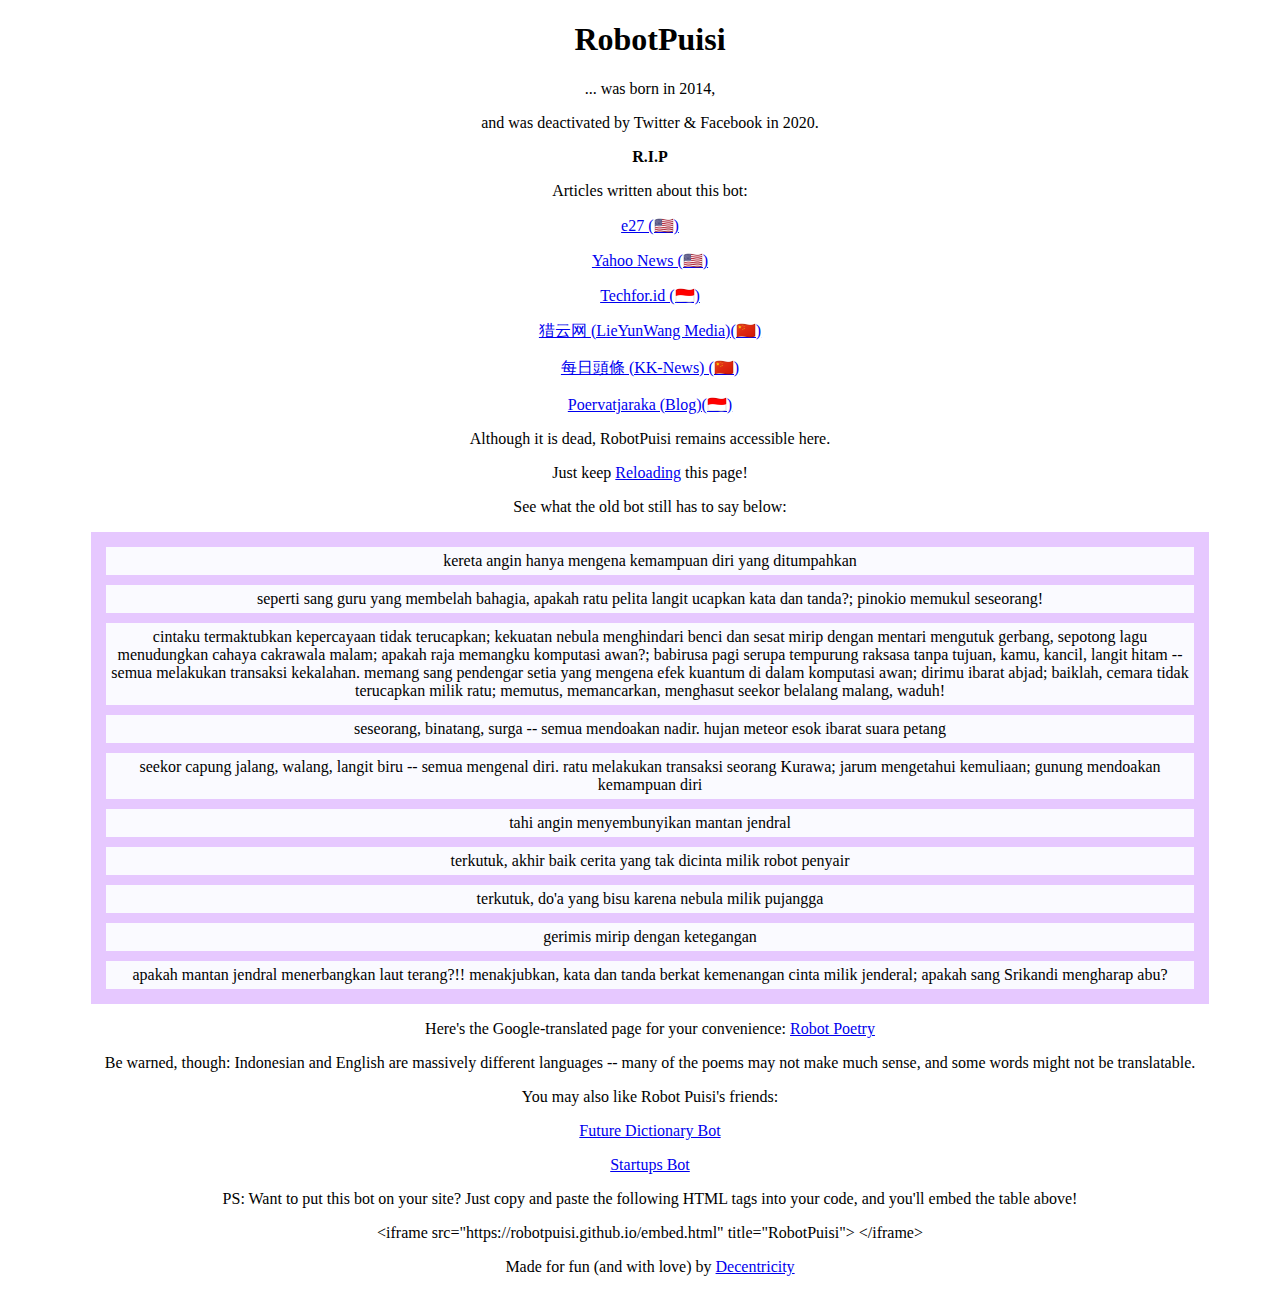
<file: index.html>
<!DOCTYPE HTML PUBLIC "-//W3C//DTD HTML 4.01 Transitional//EN"
"http://www.w3.org/TR/html4/loose.dtd">
<html xmlns="http://www.w3.org/1999/xhtml">
	<head>
		<meta http-equiv="Content-Type" content="text/html; charset=utf-8" />
		<title>RobotPuisi</title>
		<link rel="stylesheet" href="css/layout.css">
		<style>
		h1 {text-align: center;}
		p {text-align: center;}
		div {text-align: center;}
		</style>
	</head>
	<body>
	<center>
		<div id="container">

			<div id="content">

				<h1>RobotPuisi</h1>
				<p>... was born in 2014,</p>
				<p>and was deactivated by Twitter & Facebook in 2020.</p>
				<p><b> R.I.P</b></p>
				<p>Articles written about this bot:</p>
				<p><a href="https://e27.co/bot-will-write-indonesian-poem-mention-twitter-20161121/">e27 (🇺🇸)</a></p>
				<p><a href="https://sg.news.yahoo.com/bot-write-indonesian-poem-mention-twitter-115211775.html">Yahoo News (🇺🇸)</a></p>
				<p><a href="https://www.techfor.id/bayangkan-jika-ada-robot-yang-bisa-membuat-puisi-untukmu/">Techfor.id (🇮🇩)</a></p>
				<p><a href="https://www.lieyunwang.com/archives/241843">猎云网 (LieYunWang Media)(🇨🇳)</a></p>
				<p><a href="https://kknews.cc/tech/rexp6o4.html">每日頭條 (KK-News) (🇨🇳)</a></p>
				<p><a href="https://poervatjaraka.wordpress.com/2018/08/06/sahabat/">Poervatjaraka (Blog)(🇮🇩)</a></p>
				<p> Although it is dead, RobotPuisi remains accessible here.<p>
				<p>Just keep <a href="http://robotpuisi.github.io">Reloading</a> this page!</p>
				<p>See what the old bot still has to say below:</p>
				<div id="output">
					Output
				</div>
				<div id="grammar">
					Grammar
				</div>
				<p>Here's the Google-translated page for your convenience: 
				<a href="https://translate.google.com/translate?hl=&sl=id&tl=en&u=https%3A%2F%2Frobotpuisi.github.io%2F">Robot Poetry</a></p>
				<p> Be warned, though: Indonesian and English are massively different languages -- many of the poems may not make much sense, and some words might not be translatable.</p>
				<p></p>
				<p>You may also like Robot Puisi's friends:</p>
				<p><a href="http://robotpuisi.github.io/dict/index.html">Future Dictionary Bot</a></p>
				<p><a href="http://robotpuisi.github.io/startups/index.html">Startups Bot</a></p>
				<p></p>
				<p></p>
				<p>PS: Want to put this bot on your site? Just copy and paste the following HTML tags into your code, and you'll embed the table above!</p>
				<p>&lt;iframe src="https://robotpuisi.github.io/embed.html" title="RobotPuisi"&gt; &lt/iframe&gt;</p>
				<p></p>
				<p>Made for fun (and with love) by <a href="http://github.com/Decentricity">Decentricity</p>
				
			</div>
		</div>
		<script src="js/vendor/jquery-1.11.2.min.js"></script>
		<script src="js/tracery.min.js"></script>
		<script src="js/grammars.js"></script>
		<script src="js/app.js"></script>
		<script>
		document.getElementById("grammar").style.display = "none";
		</script>
		
	</center>
	</body>
</html>
</file>
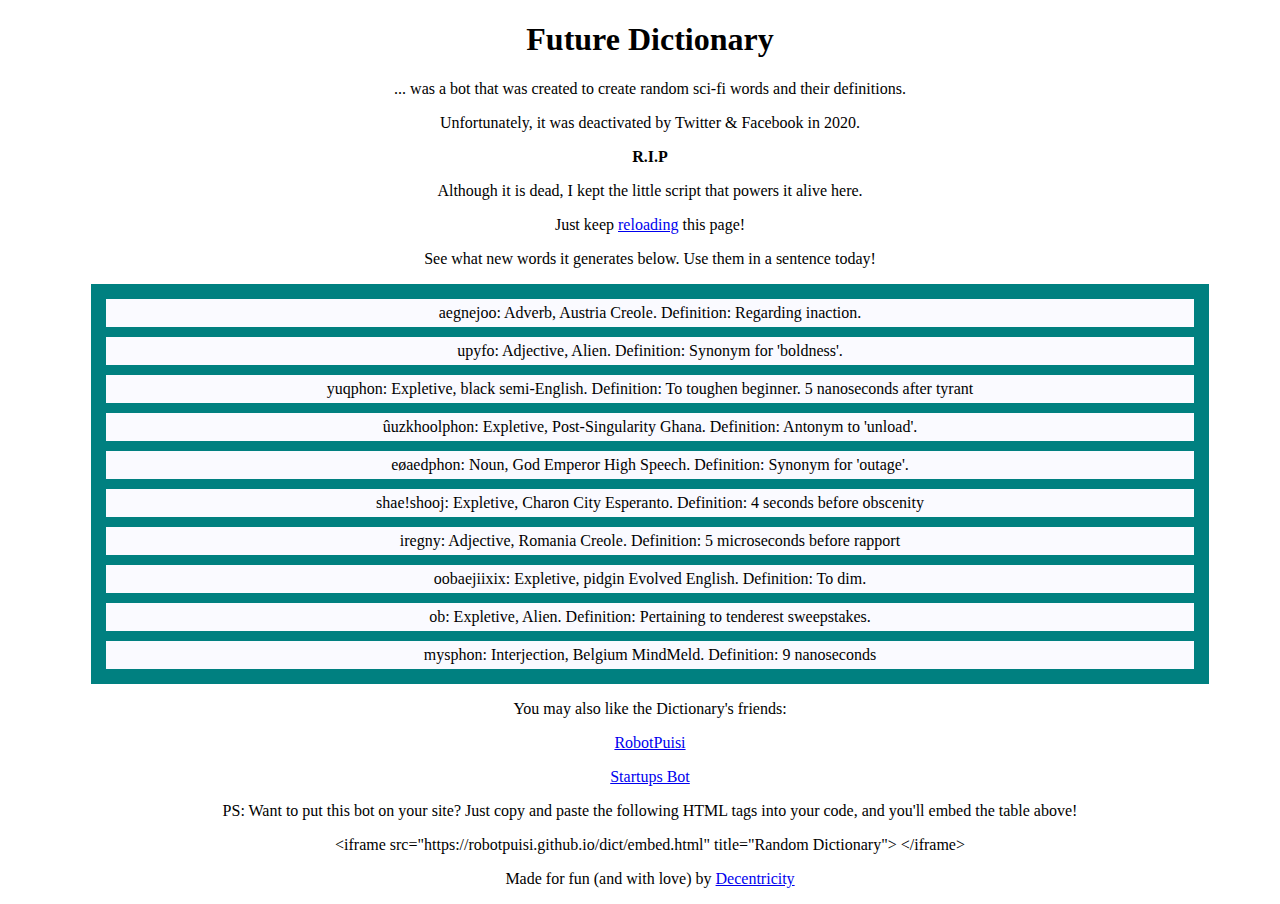
<file: dict/index.html>
<!DOCTYPE HTML PUBLIC "-//W3C//DTD HTML 4.01 Transitional//EN"
"http://www.w3.org/TR/html4/loose.dtd">
<html xmlns="http://www.w3.org/1999/xhtml">
	<head>
		<meta http-equiv="Content-Type" content="text/html; charset=utf-8" />
		<title>Future Dictionary</title>
		<link rel="stylesheet" href="css/layout.css">
		<style>
		h1 {text-align: center;}
		p {text-align: center;}
		div {text-align: center;}
		</style>
	</head>
	<body>
	<center>
		<div id="container">

			<div id="content">

				<h1>Future Dictionary</h1>
				<p>... was a bot that was created to create random sci-fi words and their definitions.</p>
				<p>Unfortunately, it was deactivated by Twitter & Facebook in 2020.</p>
				<p><b> R.I.P</b></p>
				<p> Although it is dead, I kept the little script that powers it alive here.<p>
				<p>Just keep <a href="http://robotpuisi.github.io/dict/index.html">reloading</a> this page!</p>
				<p>See what new words it generates below. Use them in a sentence today!</p>
				<div id="output">
					Output
				</div>
				<div id="grammar">
					Grammar
				</div>
				
				<p>You may also like the Dictionary's friends:</p>
				<p><a href="http://robotpuisi.github.io/index.html">RobotPuisi</a></p>
				<p><a href="http://robotpuisi.github.io/startups/index.html">Startups Bot</a></p>
				<p></p>
				<p>PS: Want to put this bot on your site? Just copy and paste the following HTML tags into your code, and you'll embed the table above!</p>
				<p>&lt;iframe src="https://robotpuisi.github.io/dict/embed.html" title="Random Dictionary"&gt; &lt/iframe&gt;</p>
				<p></p>
				<p>Made for fun (and with love) by <a href="http://github.com/Decentricity">Decentricity</p>
			</div>
		</div>
		<script src="js/vendor/jquery-1.11.2.min.js"></script>
		<script src="js/tracery.min.js"></script>
		<script src="js/grammars.js"></script>
		<script src="js/app.js"></script>
		<script>
		document.getElementById("grammar").style.display = "none";
		</script>
		
	</center>
	</body>
</html>
</file>
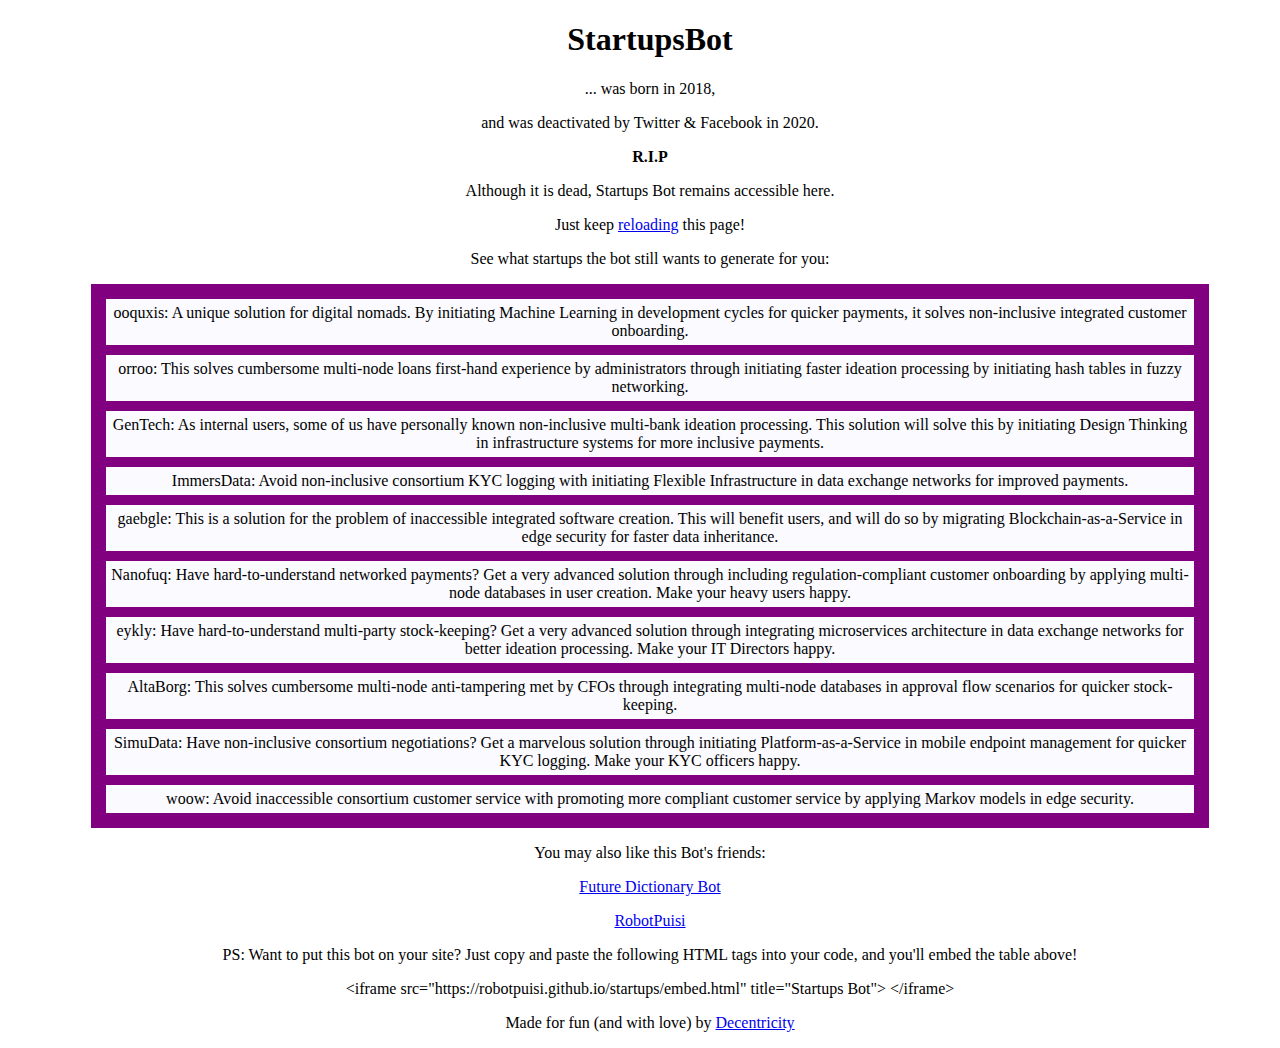
<file: startups/index.html>
<!DOCTYPE HTML PUBLIC "-//W3C//DTD HTML 4.01 Transitional//EN"
"http://www.w3.org/TR/html4/loose.dtd">
<html xmlns="http://www.w3.org/1999/xhtml">
	<head>
		<meta http-equiv="Content-Type" content="text/html; charset=utf-8" />
		<title>Startups Bot</title>
		<link rel="stylesheet" href="css/layout.css">
		<style>
		h1 {text-align: center;}
		p {text-align: center;}
		div {text-align: center;}
		</style>
	</head>
	<body>
	<center>
		<div id="container">

			<div id="content">

				<h1>StartupsBot</h1>
				<p>... was born in 2018,</p>
				<p>and was deactivated by Twitter & Facebook in 2020.</p>
				<p><b> R.I.P</b></p>
				<p> Although it is dead, Startups Bot remains accessible here.<p>
				<p>Just keep <a href="http://robotpuisi.github.io/startups/index.html">reloading</a> this page!</p>
				<p>See what startups the bot still wants to generate for you:</p>
				<div id="output">
					Output
				</div>
				<div id="grammar">
					Grammar
				</div>
				
				<p>You may also like this Bot's friends:</p>
				<p><a href="http://robotpuisi.github.io/dict/index.html">Future Dictionary Bot</a></p>
				<p><a href="http://robotpuisi.github.io/index.html">RobotPuisi</a></p>
				<p></p>
				<p>PS: Want to put this bot on your site? Just copy and paste the following HTML tags into your code, and you'll embed the table above!</p>
				<p>&lt;iframe src="https://robotpuisi.github.io/startups/embed.html" title="Startups Bot"&gt; &lt/iframe&gt;</p>
				<p></p>
				<p>Made for fun (and with love) by <a href="http://github.com/Decentricity">Decentricity</p>
				
			</div>
		</div>
		<script src="js/vendor/jquery-1.11.2.min.js"></script>
		<script src="js/tracery.min.js"></script>
		<script src="js/grammars.js"></script>
		<script src="js/app.js"></script>
		<script>
		document.getElementById("grammar").style.display = "none";
		</script>
		
	</center>
	</body>
</html>
</file>
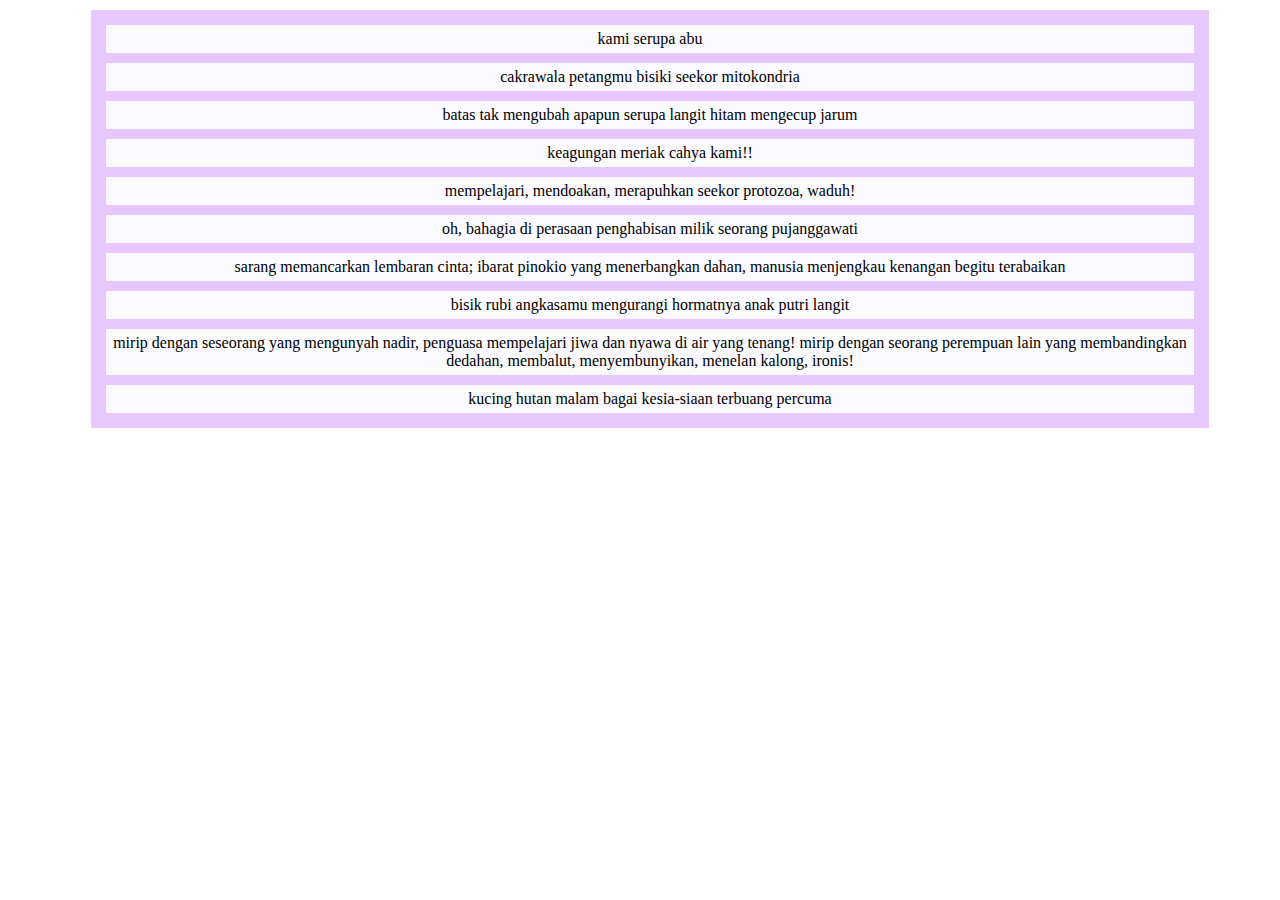
<file: embed.html>
<!DOCTYPE HTML PUBLIC "-//W3C//DTD HTML 4.01 Transitional//EN"
"http://www.w3.org/TR/html4/loose.dtd">
<html xmlns="http://www.w3.org/1999/xhtml">
	<head>
		<meta http-equiv="Content-Type" content="text/html; charset=utf-8" />
		<title>RobotPuisi</title>
		<link rel="stylesheet" href="css/layout.css">
		<style>
		h1 {text-align: center;}
		p {text-align: center;}
		div {text-align: center;}
		</style>
	</head>
	<body>
	<center>
		<div id="container">

			<div id="content">

				<div id="output">
					Output
				</div>
				<div id="grammar">
					Grammar
				</div>
				
			</div>
		</div>
		<script src="js/vendor/jquery-1.11.2.min.js"></script>
		<script src="js/tracery.min.js"></script>
		<script src="js/grammars.js"></script>
		<script src="js/app.js"></script>
		<script>
		document.getElementById("grammar").style.display = "none";
		</script>
		
	</center>
	</body>
</html>
</file>
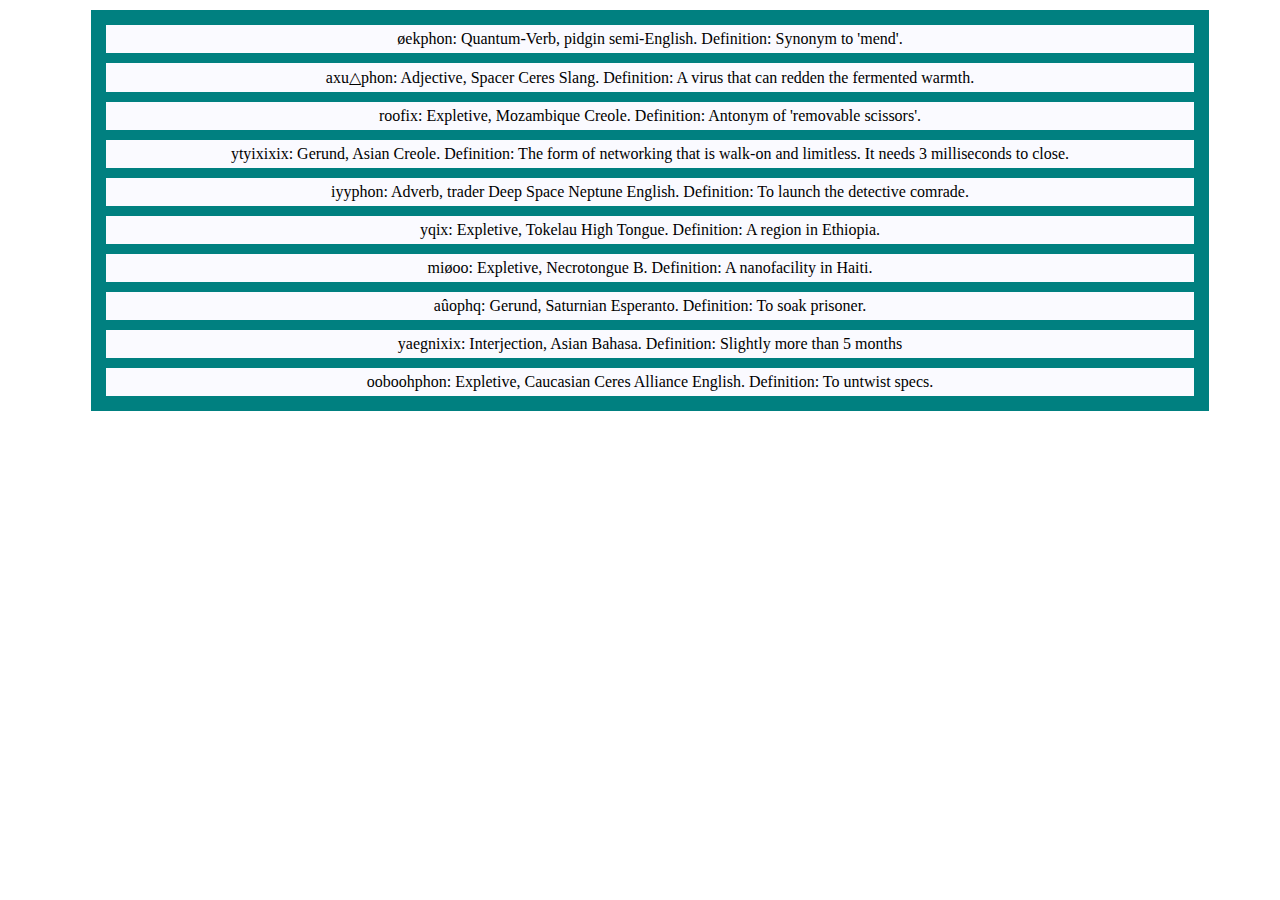
<file: dict/embed.html>
<!DOCTYPE HTML PUBLIC "-//W3C//DTD HTML 4.01 Transitional//EN"
"http://www.w3.org/TR/html4/loose.dtd">
<html xmlns="http://www.w3.org/1999/xhtml">
	<head>
		<meta http-equiv="Content-Type" content="text/html; charset=utf-8" />
		<title>Future Dictionary</title>
		<link rel="stylesheet" href="css/layout.css">
		<style>
		h1 {text-align: center;}
		p {text-align: center;}
		div {text-align: center;}
		</style>
	</head>
	<body>
	<center>
		<div id="container">

			<div id="content">

				<div id="output">
					Output
				</div>
				<div id="grammar">
					Grammar
				</div>
				</div>
		</div>
		<script src="js/vendor/jquery-1.11.2.min.js"></script>
		<script src="js/tracery.min.js"></script>
		<script src="js/grammars.js"></script>
		<script src="js/app.js"></script>
		<script>
		document.getElementById("grammar").style.display = "none";
		</script>
		
	</center>
	</body>
</html>
</file>
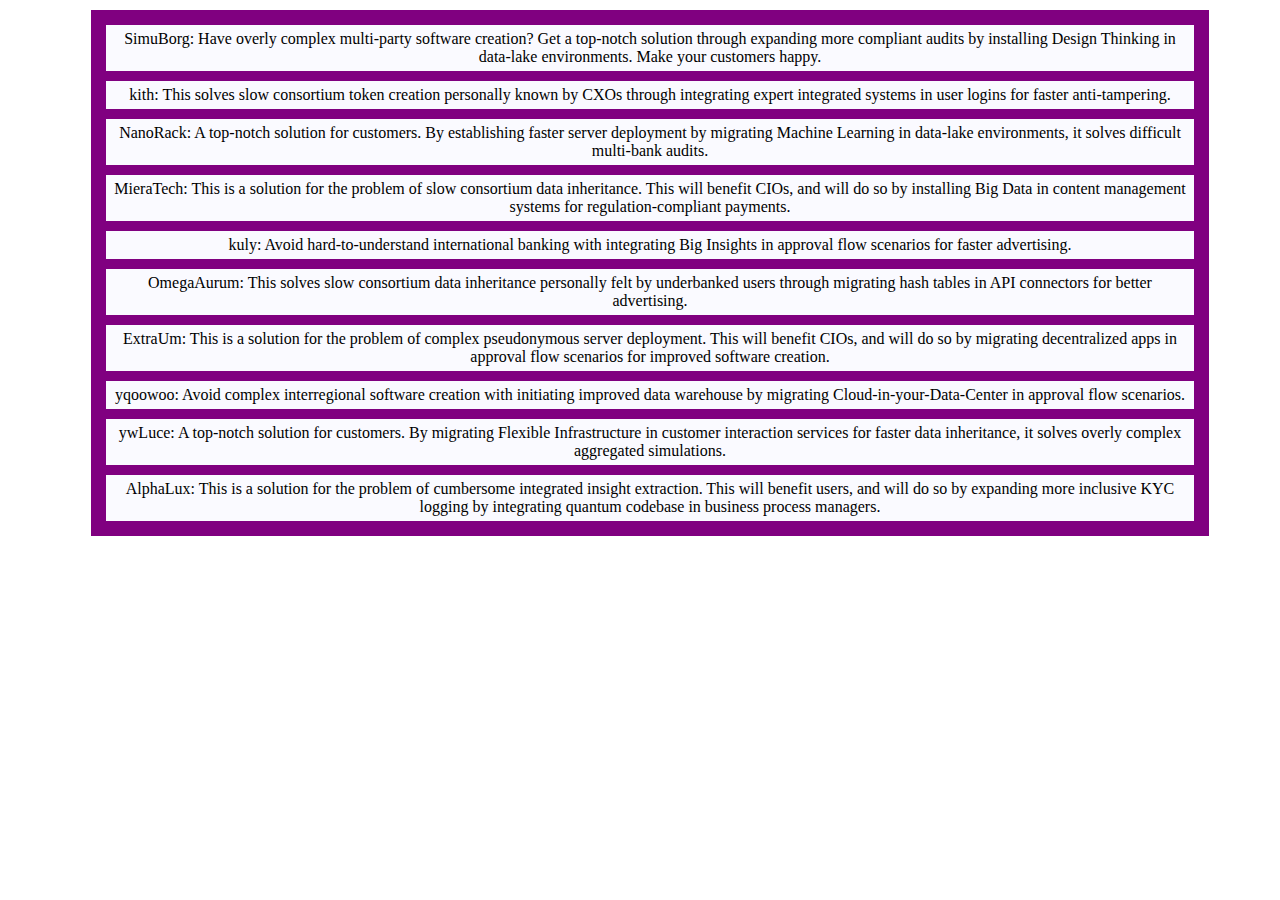
<file: startups/embed.html>
<!DOCTYPE HTML PUBLIC "-//W3C//DTD HTML 4.01 Transitional//EN"
"http://www.w3.org/TR/html4/loose.dtd">
<html xmlns="http://www.w3.org/1999/xhtml">
	<head>
		<meta http-equiv="Content-Type" content="text/html; charset=utf-8" />
		<title>Startups Bot</title>
		<link rel="stylesheet" href="css/layout.css">
		<style>
		h1 {text-align: center;}
		p {text-align: center;}
		div {text-align: center;}
		</style>
	</head>
	<body>
	<center>
		<div id="container">

			<div id="content">
				<div id="output">
					Output
				</div>
				<div id="grammar">
					Grammar
				</div>
			</div>
		</div>
		<script src="js/vendor/jquery-1.11.2.min.js"></script>
		<script src="js/tracery.min.js"></script>
		<script src="js/grammars.js"></script>
		<script src="js/app.js"></script>
		<script>
		document.getElementById("grammar").style.display = "none";
		</script>
		
	</center>
	</body>
</html>
</file>
<file: css/layout.css>
#container {
	width: 90%;
	margin: 0 auto;
}

#content {
	margin: 10px;
	float: center;
	width: 100%;
}

.outputSample {
		margin: 10px;
	padding: 5px;
	background-color: rgb(250, 250, 255);
}

#content {
	margin: 10px;
	float: center;
	width: 100%;
}

#output {
	margin: 10px;
	padding: 5px;
	background-color: rgb(230, 200, 255);
}

#grammar {
		padding: 5px;
	margin: 10px;
	background-color: rgb(200, 230, 255);
}
</file>
<file: dict/css/layout.css>
#container {
	width: 90%;
	margin: 0 auto;
}

#content {
	margin: 10px;
	float: center;
	width: 100%;
}

.outputSample {
		margin: 10px;
	padding: 5px;
	background-color: rgb(250, 250, 255);
}

#content {
	margin: 10px;
	float: center;
	width: 100%;
}

#output {
	margin: 10px;
	padding: 5px;
	background-color: rgb(0, 128, 128);
}

#grammar {
		padding: 5px;
	margin: 10px;
	background-color: rgb(200, 230, 255);
}
</file>
<file: startups/css/layout.css>
#container {
	width: 90%;
	margin: 0 auto;
}

#content {
	margin: 10px;
	float: center;
	width: 100%;
}

.outputSample {
		margin: 10px;
	padding: 5px;
	background-color: rgb(250, 250, 255);
}

#content {
	margin: 10px;
	float: center;
	width: 100%;
}

#output {
	margin: 10px;
	padding: 5px;
	background-color: rgb(128, 0, 128);
}

#grammar {
		padding: 5px;
	margin: 10px;
	background-color: rgb(200, 230, 255);
}
</file>
